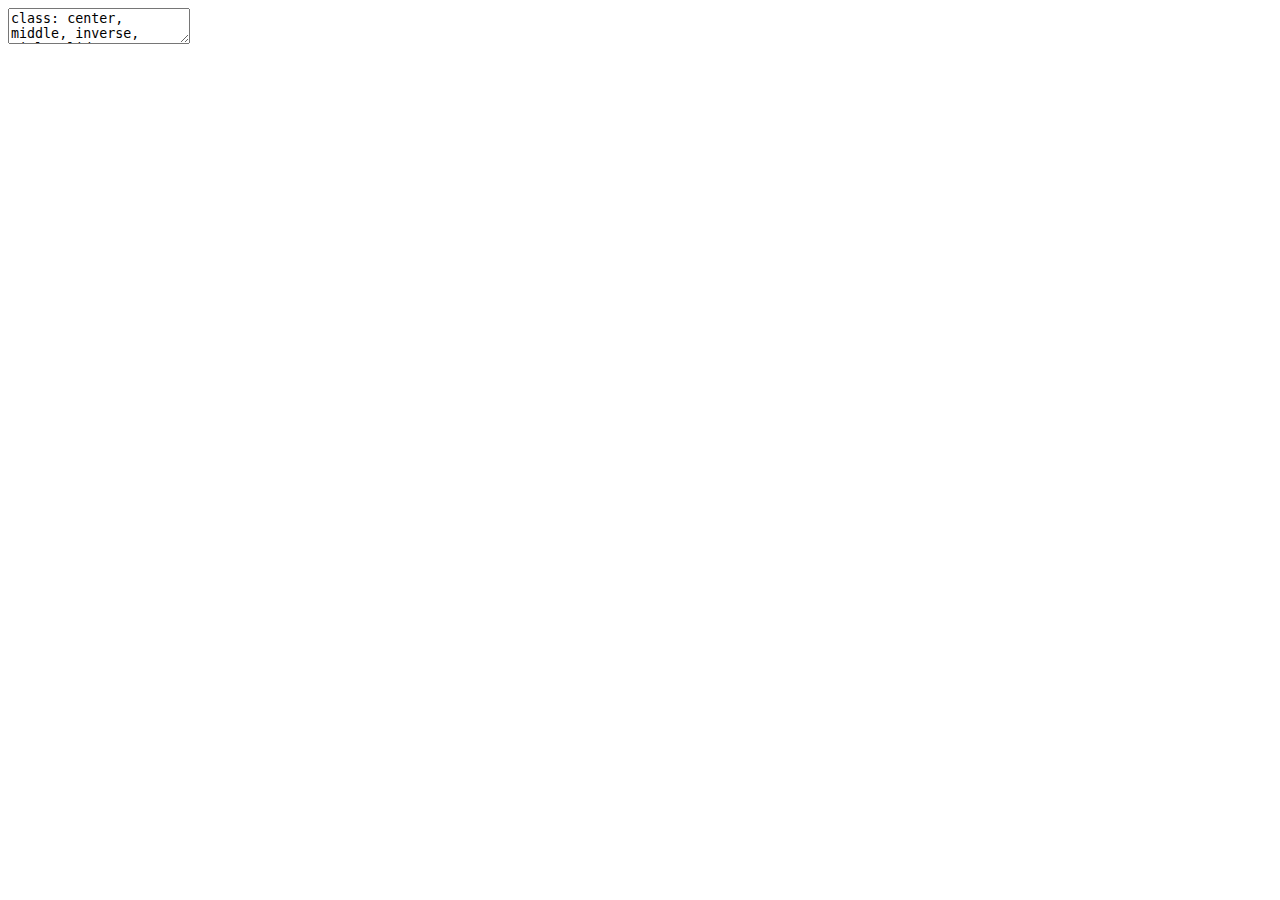
<file: 2018/lab-retreat_ma_gazecueing/index.html>
<!DOCTYPE html>
<html xmlns="http://www.w3.org/1999/xhtml" lang="" xml:lang="">
  <head>
    <title>Meta Analyse des Gaze Cueing Effekts</title>
    <meta charset="utf-8" />
    <meta name="author" content="Jonas Großekathöfer" />
    <meta name="date" content="2018-11-06" />
    <link href="libs/remark-css/default.css" rel="stylesheet" />
    <link href="libs/remark-css/default-fonts.css" rel="stylesheet" />
    <link href="libs/font-awesome/css/fontawesome-all.min.css" rel="stylesheet" />
  </head>
  <body>
    <textarea id="source">
class: center, middle, inverse, title-slide

# Meta Analyse des Gaze Cueing Effekts
## 1st Lab Retreat, AG Gamer
### Jonas Großekathöfer
### <code>2018-11-06</code>

---



# Gaze cueing

![](img/gc.gif)
---

# Gaze cueing

![](img/gc_example.png)

???

aus: Frischen, A., Bayliss, A. P., &amp; Tipper, S. P. (2007). Gaze cueing of attention: visual attention, social cognition, and individual differences. Psychological bulletin, 133(4), 694.

---
class: center, middle

# Eine Meta Analyse in 6 Schritten

 ---

--

##  1. Do a literature search

--

##  2. Decide on inclusion criteria

--

##  3. Calculate the effect sizes

--

##  4. Do the basic meta-analysis

--

##  5. Do some more advanced analysis

--

## 6. Write it up

???

aus: Field, Andy P., and Raphael Gillett. 2010. “How to Do a Meta-Analysis.” British Journal of Mathematical and Statistical Psychology 63 (3). Wiley-Blackwell: 665–94. [doi:10.1348/000711010x502733](https://onlinelibrary.wiley.com/doi/abs/10.1348/000711010X502733).

---

##  1. Do a literature search

+   Keyword Suche in [ISI Web of Knowledge](https://www.webofknowledge.com/?), [PubMed](https://www.ncbi.nlm.nih.gov/pubmed), [PSYNDEX](https://www.ebsco.com/products/research-databases/psyndex), [PsycARTICLES](https://www.apa.org/pubs/databases/psycarticles/index.aspx) &amp; [PsycINFO](https://www.apa.org/pubs/databases/psycinfo/index.aspx) ergab **1202** Treffer
    &gt;   ( "gaze cueing" ) OR ( "gaze cuing") OR ( "face perception" AND (cueing OR cuing) AND attention ) OR ( "gaze perception" AND (cueing OR cuing) AND attention ) OR ( "posner cueing" AND attention AND ( gaze OR face OR social OR joint ) ) OR ( "spatial cueing" AND attention AND ( gaze OR face OR social OR joint ) ) OR ( attention AND (gaze OR face) AND (orienting OR orientation OR following) and reflexive )

--

+   Nach Ausschluss von (offensichtlichen) Duplikaten noch **674** Treffer

--

+   Nach Ausschluss Anhand der Exklusionskriterien noch **293** Treffer

???

Datenbankanbieter Ebsco, ProQuest


---

##  2. Decide on inclusion criteria

+   Nach Anwendung der Inklusionskriterien werden **71** Studien inkludiert

    +   falls vollständig, bzw. fehlende Information vorhanden

    <i class="fas  fa-plus "></i> unpublizierte Studien/ Daten von *Top-Authoren*

+   Kontakt zu ~55 Authoren (inkl. *Top-Authoren*)
    +   von 7 Studien keine Kontaktmöglichkeit zu den Authoren
    +   Deadline für Inklusion von Daten ist der 15.11.2018


---

##  3. Calculate the effect sizes

+   Stand heute: Aus **50** Experimenten (aus **28** Studien) ergeben sich **131** vollständige Beobachtungen

--

+   Effektstärke: *raw mean difference* 

`$$RT_{invalide} - RT_{valide} = MD$$`

.pull-right[

&lt;iframe src="https://giphy.com/embed/y3QOvy7xxMwKI" width="480" height="383" frameBorder="0" class="giphy-embed" allowFullScreen&gt;&lt;/iframe&gt;

]

???

Many psychological variables are measured in different ways by different researchers. To cumulate knowledge about such variables, meta-analysts must somehow standardize research results. They have done so by adopting an effect-size measure that divides a result by an observed standard deviation.

---

##  4. Do the basic meta-analysis

### Random-Effects Models

&gt;   1. Does a stream of research produce heterogeneous results?
&gt;   2. If so, how large is this variation?
&gt;   3. How can we make valid inferences about the average effect size when the true effect sizes vary?
&gt;   4. Why do study effects vary?
&gt;   5. How effective are such models in accounting for effect size variation?
&gt;   6. Given that the effect sizes do indeed vary, what is the best estimate of the effect in each study?

???

A central aspect of statistical inference is making a generalization from an observed sample to a larger population or universe of generalization

1.: That is, do the true effect sizes vary?

4.:  Specifically do observable differences between studies in their target populations, measurement approaches, definitions of the treatment, or historical contexts systematically predict the effect sizes?

5.: Specifically, how much variation in the true effect sizes does each model explain?


--

.pull-left[

#### Classical

+   random variation of the true effect sizes represents **a random sample from a larger population of studies**

]

.pull-right[

#### Baysian

+   random variation of the true effect sizes represents **the investigator’s lack of knowledge about the process that generates them**

]

???

method = DerSimonian-Laird estimator, Hedges estimator, Hunter-Schmidt estimator, Sidik-Jonkman estimator, maximum-likelihood estimator, restricted maximum-likelihood estimator, ...

aus: Cooper, H., Hedges, L. V., &amp; Valentine, J. C. (Eds.). (2009). The handbook of research synthesis and meta-analysis. Russell Sage Foundation.

---

##  5. Do some more advanced analysis

+   Moderatoren
    +   *cue type*, *stimulus type*, *soa*, *emotion*, *sex*, *age*, *task type*, *remaining*

--

+   keine unabhängige Stichproben!
    +   Viele Moderatoren sind *within* manipuliert  
    <i class="fas  fa-arrow-right "></i> [Modell auf Robustheit testen](https://wviechtb.github.io/metafor/reference/robust.html) oder [direkt *robust* fitten](https://cran.r-project.org/web/packages/robumeta/robumeta.pdf)

???

+   covariance structure of the dependent estimates unkown

--

+    Identifying Publication Bias
    +   bspw. Funnel-Plots

+   Assessing Impact of Publication Bias
    +   bspw. Fail Safe N 

---

## 6. Write it up

.center[

&lt;iframe src="https://giphy.com/embed/JIX9t2j0ZTN9S" width="480" height="480" frameBorder="0" class="giphy-embed" allowFullScreen&gt;&lt;/iframe&gt;

]

---
class: center, middle

# Eine Meta Analyse in 6 Schritten

 ---

##  1. Do a literature search

##  2. Decide on inclusion criteria

##  **3. Calculate the effect sizes**

##  4. Do the basic meta-analysis

##  5. Do some more advanced analysis

##  6. Write it up

???

aus: Field, Andy P., and Raphael Gillett. 2010. “How to Do a Meta-Analysis.” British Journal of Mathematical and Statistical Psychology 63 (3). Wiley-Blackwell: 665–94. [doi:10.1348/000711010x502733](https://onlinelibrary.wiley.com/doi/abs/10.1348/000711010X502733).


---

class: inverse, center, middle

# Vielen Dank für Eure Aufmerksamkeit!

<i class="fas  fa-smile fa-5x " style="color:yellow;"></i>


.footnote[

&lt;font size="-2"&gt;Slides created via the R packages [**xaringan**](https://github.com/yihui/xaringan) and [knitr](http://yihui.name/knitr), and [R Markdown](https://rmarkdown.rstudio.com). &lt;/font size&gt;

]

---

# Quellen

Bond Jr, C. F., Wiitala, W. L., &amp; Richard, F. D. (2003). Meta-analysis of raw mean differences. Psychological Methods, 8(4), 406.

Frischen, A., Bayliss, A. P., &amp; Tipper, S. P. (2007). Gaze cueing of attention: visual attention, social cognition, and individual differences. Psychological bulletin, 133(4), 694.

Cooper, H., Hedges, L. V., &amp; Valentine, J. C. (Eds.). (2009). The handbook of research synthesis and meta-analysis. Russell Sage Foundation.

Field, Andy P., and Raphael Gillett. 2010. “How to Do a Meta-Analysis.” British Journal of Mathematical and Statistical Psychology 63 (3). Wiley-Blackwell: 665–94.

Hedges, L. V., Tipton, E., &amp; Johnson, M. C. (2010). Robust variance estimation in meta-regression with dependent effect size estimates. Research Synthesis Methods, 1, 39--65.

Viechtbauer, W. (2010). Conducting meta-analyses in R with the metafor package. Journal of statistical software, 36(3).
    </textarea>
<style data-target="print-only">@media screen {.remark-slide-container{display:block;}.remark-slide-scaler{box-shadow:none;}}</style>
<script src="https://remarkjs.com/downloads/remark-latest.min.js"></script>
<script>var slideshow = remark.create({
"highlightStyle": "github",
"highlightLines": true,
"countIncrementalSlides": false
});
if (window.HTMLWidgets) slideshow.on('afterShowSlide', function (slide) {
  window.dispatchEvent(new Event('resize'));
});
(function(d) {
  var s = d.createElement("style"), r = d.querySelector(".remark-slide-scaler");
  if (!r) return;
  s.type = "text/css"; s.innerHTML = "@page {size: " + r.style.width + " " + r.style.height +"; }";
  d.head.appendChild(s);
})(document);

(function(d) {
  var el = d.getElementsByClassName("remark-slides-area");
  if (!el) return;
  var slide, slides = slideshow.getSlides(), els = el[0].children;
  for (var i = 1; i < slides.length; i++) {
    slide = slides[i];
    if (slide.properties.continued === "true" || slide.properties.count === "false") {
      els[i - 1].className += ' has-continuation';
    }
  }
  var s = d.createElement("style");
  s.type = "text/css"; s.innerHTML = "@media print { .has-continuation { display: none; } }";
  d.head.appendChild(s);
})(document);
// delete the temporary CSS (for displaying all slides initially) when the user
// starts to view slides
(function() {
  var deleted = false;
  slideshow.on('beforeShowSlide', function(slide) {
    if (deleted) return;
    var sheets = document.styleSheets, node;
    for (var i = 0; i < sheets.length; i++) {
      node = sheets[i].ownerNode;
      if (node.dataset["target"] !== "print-only") continue;
      node.parentNode.removeChild(node);
    }
    deleted = true;
  });
})();
// adds .remark-code-has-line-highlighted class to <pre> parent elements
// of code chunks containing highlighted lines with class .remark-code-line-highlighted
(function(d) {
  const hlines = d.querySelectorAll('.remark-code-line-highlighted');
  const preParents = [];
  const findPreParent = function(line, p = 0) {
    if (p > 1) return null; // traverse up no further than grandparent
    const el = line.parentElement;
    return el.tagName === "PRE" ? el : findPreParent(el, ++p);
  };

  for (let line of hlines) {
    let pre = findPreParent(line);
    if (pre && !preParents.includes(pre)) preParents.push(pre);
  }
  preParents.forEach(p => p.classList.add("remark-code-has-line-highlighted"));
})(document);</script>

<script>
(function() {
  var links = document.getElementsByTagName('a');
  for (var i = 0; i < links.length; i++) {
    if (/^(https?:)?\/\//.test(links[i].getAttribute('href'))) {
      links[i].target = '_blank';
    }
  }
})();
</script>

<script>
slideshow._releaseMath = function(el) {
  var i, text, code, codes = el.getElementsByTagName('code');
  for (i = 0; i < codes.length;) {
    code = codes[i];
    if (code.parentNode.tagName !== 'PRE' && code.childElementCount === 0) {
      text = code.textContent;
      if (/^\\\((.|\s)+\\\)$/.test(text) || /^\\\[(.|\s)+\\\]$/.test(text) ||
          /^\$\$(.|\s)+\$\$$/.test(text) ||
          /^\\begin\{([^}]+)\}(.|\s)+\\end\{[^}]+\}$/.test(text)) {
        code.outerHTML = code.innerHTML;  // remove <code></code>
        continue;
      }
    }
    i++;
  }
};
slideshow._releaseMath(document);
</script>
<!-- dynamically load mathjax for compatibility with self-contained -->
<script>
(function () {
  var script = document.createElement('script');
  script.type = 'text/javascript';
  script.src  = 'https://mathjax.rstudio.com/latest/MathJax.js?config=TeX-MML-AM_CHTML';
  if (location.protocol !== 'file:' && /^https?:/.test(script.src))
    script.src  = script.src.replace(/^https?:/, '');
  document.getElementsByTagName('head')[0].appendChild(script);
})();
</script>
  </body>
</html>
</file>
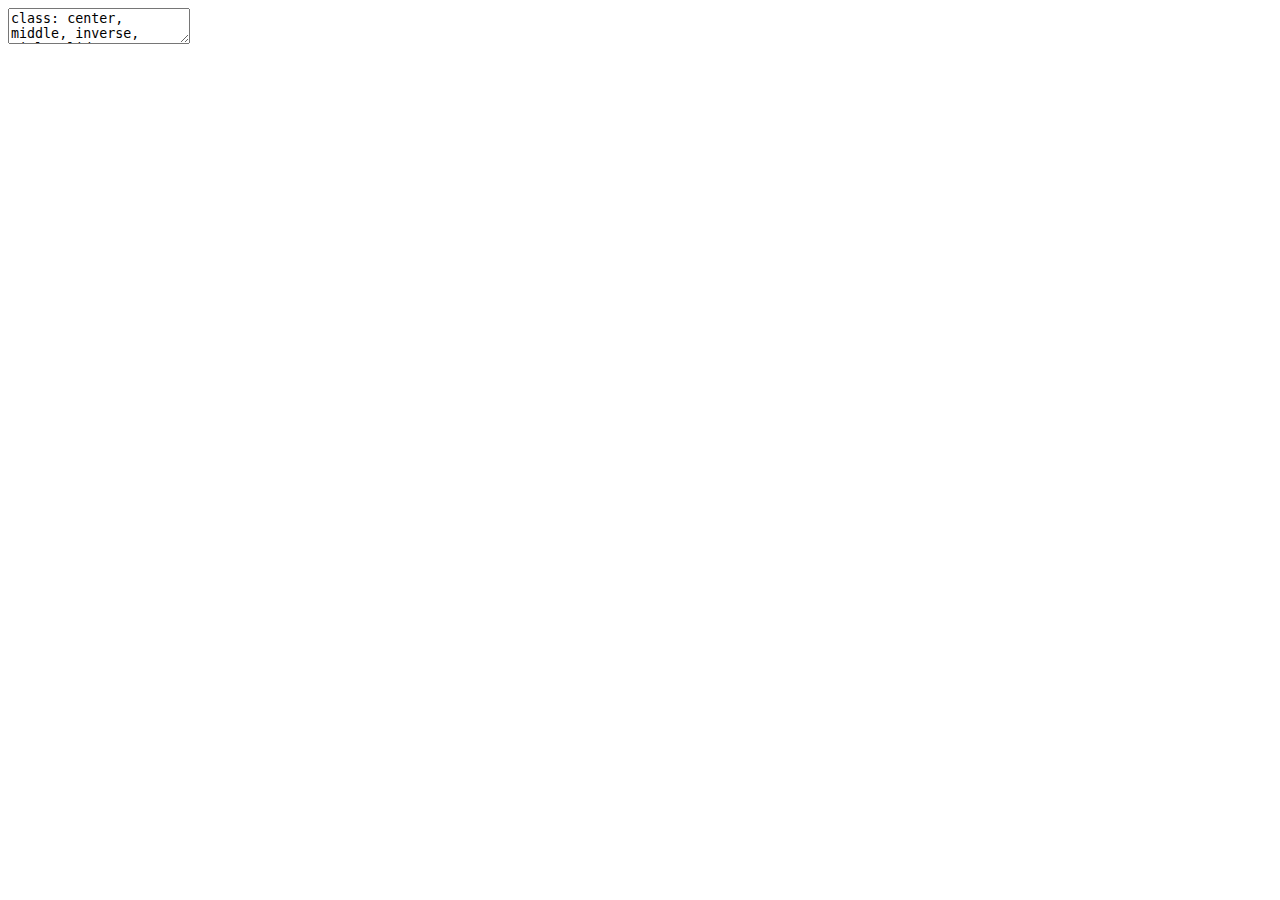
<file: 2019/websites-with-r/index.html>
<!DOCTYPE html>
<html xmlns="http://www.w3.org/1999/xhtml" lang="" xml:lang="">
  <head>
    <title>Build a website with R</title>
    <meta charset="utf-8" />
    <meta name="author" content="Jonas Großekathöfer" />
    <link href="libs/remark-css/default.css" rel="stylesheet" />
    <link href="libs/remark-css/default-fonts.css" rel="stylesheet" />
    <link href="libs/font-awesome/css/fontawesome-all.min.css" rel="stylesheet" />
  </head>
  <body>
    <textarea id="source">
class: center, middle, inverse, title-slide

# Build a website with R
## in 13 steps
### Jonas Großekathöfer
### 04. November 2019

---




## my web dev background

--

.pull-left[

### <i class="fas  fa-frown "></i>

+   I know nothing about **CSS**
+   I know nothing about **HTML**

]

--

.pull-right[

### <i class="fas  fa-smile "></i>

+   I know **nothing** about CSS
+   I know **nothing** about HTML

]

--

.center[

### but

https://practical-wilson-39bf22.netlify.com/

]

---

## Today

--

+   teach nothing about *CSS*, *HTML*

--

+   talk as little as possible about *R*

--

+   prepare the basic setup

--

+   offer an overview

---
class: inverse, middle, center

# Requirements

---
background-image: url(https://cran.r-project.org/Rlogo.svg)
background-size: 300px 300px

---
background-image: url(https://cran.r-project.org/Rlogo.svg)
background-size: 100px 100px
background-position: 96% 3%

## open R(Studio)

--

![](img/console.png)

---
background-image: url(https://db.yihui.name/images/hex-blogdown.png)
background-size: 300px 300px

---
background-image: url(https://db.yihui.name/images/hex-blogdown.png)
background-size: 100px 100px
background-position: 96% 3%

## install blogdown


```r
install.packages("blogdown")
```

--

### errors?

--


```r
install.packages("missing-package")
```

--

and try again:


```r
install.packages("blogdown")
```

--

##blogdown installed!

---
background-image: url(https://gohugo.io/img/hugo.png)
background-size: 300px 300px

---
background-image: url(https://gohugo.io/img/hugo.png)
background-size: 100px 100px
background-position: 96% 3%

## install HUGO


```r
blogdown::install_hugo()
```

--

##HUGO installed

---
background-image: url(http://cliparts.co/cliparts/rcL/n4q/rcLn4qBAi.png)
background-size: 300px 300px

# Requirements

---
class: inverse, center, middle

# website

--

## 1) build

--

## 2) modify

--

## 3) publish

---

## 1) build website

.pull-left[

#### RStudio

![](img/new_proj.png)

]

---

## 1) build website

.pull-left[

#### RStudio

![](img/new_proj1.png)

]

---

## 1) build website

.pull-left[

#### RStudio

![](img/new_proj2.png)

]

---

## 1) build website

.pull-left[

#### RStudio

![](img/new_proj3_ac.png)

]

.pull-right[

#### Console


```r
setwd('~/Desktop/jc')

blogdown::new_site(
  dir = 'site1',
  theme = 'gcushen/hugo-academic',
  install_hugo = TRUE,
  sample = TRUE,
  theme_example = TRUE,
  to_yaml = TRUE)
```

<i class="fas  fa-exclamation-triangle "></i>  **Does not create a project**

]

--

.bottom[

more *Hugo themes* can be found at https://themes.gohugo.io/

]

---

## 1) build website

.pull-left[

#### RStudio

![](img/files_empty.png)

]

.pull-right[

#### File explorer

DIY

]
---

## 1) build website

.pull-left[

#### RStudio

![](img/files_full_no-public_ac.png)

]

.pull-right[

#### File explorer

DIY

]
---

## 1) build website

.pull-left[

#### RStudio

![](img/serrvesite.png)

]

.pull-right[

#### Console


```r
blogdown::serve_site()
```

]

---

## 1) build website

` Serving the directory C:\Users\jog54yy\Desktop\jc\site1 at
http://127.0.0.1:6868 `

--

.pull-left[

#### RStudio

![](img/servesite_viewer_ac.png)

]

.pull-right[

#### Browser

![](img/servesite_browser_ac.png)

]



---

## 1) build website

.pull-left[

#### RStudio

![](img/files_full_ac.png)

]

.pull-right[

#### File explorer

DIY

]

---
background-image: url(http://cliparts.co/cliparts/rcL/n4q/rcLn4qBAi.png)
background-size: 300px 300px

# website built

---

## 2) modify website

.pull-left[

![](img/files_full_ac.png)

]

.pull-right[

0.   config.toml
0.   content/
0.   static/
0.   themes/

]

--

Documentation for the *academic* theme at: https://sourcethemes.com/academic/

---

## 2) modify website

### config.toml

.pull-left[


```toml
# Configuration of Academic
# Documentation: https://sourcethemes.com/academic/
#
# This file is formatted using TOML syntax - learn more at https://learnxinyminutes.com/docs/toml/
# Each configuration section is defined by a name in square brackets (e.g. `[outputs]`).

# Title of your site
title = "Academic"

# The URL of your site.
# End your URL with a `/` trailing slash, e.g. `https://example.com/`.
baseurl = "/"

# Enter a copyright notice to display in the site footer.
# To display a copyright symbol, type `&amp;copy;`. For current year, type `{year}`.
copyright = ""

############################

```

]

.pull-right[

```toml
# Configuration of Academic
# Documentation: https://sourcethemes.com/academic/
#
# This file is formatted using TOML syntax - learn more at https://learnxinyminutes.com/docs/toml/
# Each configuration section is defined by a name in square brackets (e.g. `[outputs]`).

# Title of your site
title = "This is actually personalized!"

# The URL of your site.
# End your URL with a `/` trailing slash, e.g. `https://example.com/`.
baseurl = "/"

# Enter a copyright notice to display in the site footer.
# To display a copyright symbol, type `&amp;copy;`. For current year, type `{year}`.
copyright = ""

############################

```

]

---

## 2) modify website

### content/

.pull-left[

![](img/content.png)

]

--

.pull-right[

![](img/viewer_menu.png)

]

---

## 2) modify website

### content/

.pull-left[

![](img/content.png)

]

.pull-right[

![](img/home.png)

]

---

## 2) modify website

### static/
---

## 2) modify website

### themes/

---
background-image: url(http://cliparts.co/cliparts/rcL/n4q/rcLn4qBAi.png)
background-size: 300px 300px

# website modified!

---
background-image: url(https://www.netlify.com/img/global/favicon/apple-touch-icon.png)
background-size: 300px 300px

---
background-image: url(https://www.netlify.com/img/global/favicon/apple-touch-icon.png)
background-size: 100px 100px
background-position: 96% 3%

## 3) publish website

--

### make a netlify account

Go to [netlify.com](https://app.netlify.com/signup) and sign-up

--

### drag &amp; drop the folder *public*

![](img/netlifydrop.png)

For updates go to *Deploys* and drag &amp; drop *public* folder

---
background-image: url(http://cliparts.co/cliparts/rcL/n4q/rcLn4qBAi.png)
background-size: 300px 300px

# website published

---
class: inverse, middle, center

# That's it!

---
class: bottom, center
background-image: url(https://bookdown.org/yihui/blogdown/images/cover.png)
background-size: 275px 400px

## https://bookdown.org/yihui/blogdown/

---
class: inverse

# open topics

+   Blogposts verfassen
+   GitHub Integration
+   Eigene Domain nutzen
+   Integration mit GitHub-Pages

---

## Theme anpassen

---

## Blogpost verfassen

---
background-image: url(https://github.com/fluidicon.png)
background-size: 100px 100px
background-position: 96% 3%

## GitHub Integration

+ GitHub Account erstellen
+ Netlify zugriff auf das Respository gewähren
    + Netlify kann die Seite mit einer eigenen HUGO-*Engine* generieren, oder
    + Seite lokal generieren (wie wir es eben getan haben)
+ GitHub *push* löst *Deployment* auf Netlify aus.

---

## Eigene Domain nutzen

---

## Integration mit GitHub-Pages
    </textarea>
<style data-target="print-only">@media screen {.remark-slide-container{display:block;}.remark-slide-scaler{box-shadow:none;}}</style>
<script src="https://remarkjs.com/downloads/remark-latest.min.js"></script>
<script>var slideshow = remark.create({
"highlightstlye": "github",
"highlightLines": true,
"countIncrementalSlides": false
});
if (window.HTMLWidgets) slideshow.on('afterShowSlide', function (slide) {
  window.dispatchEvent(new Event('resize'));
});
(function(d) {
  var s = d.createElement("style"), r = d.querySelector(".remark-slide-scaler");
  if (!r) return;
  s.type = "text/css"; s.innerHTML = "@page {size: " + r.style.width + " " + r.style.height +"; }";
  d.head.appendChild(s);
})(document);

(function(d) {
  var el = d.getElementsByClassName("remark-slides-area");
  if (!el) return;
  var slide, slides = slideshow.getSlides(), els = el[0].children;
  for (var i = 1; i < slides.length; i++) {
    slide = slides[i];
    if (slide.properties.continued === "true" || slide.properties.count === "false") {
      els[i - 1].className += ' has-continuation';
    }
  }
  var s = d.createElement("style");
  s.type = "text/css"; s.innerHTML = "@media print { .has-continuation { display: none; } }";
  d.head.appendChild(s);
})(document);
// delete the temporary CSS (for displaying all slides initially) when the user
// starts to view slides
(function() {
  var deleted = false;
  slideshow.on('beforeShowSlide', function(slide) {
    if (deleted) return;
    var sheets = document.styleSheets, node;
    for (var i = 0; i < sheets.length; i++) {
      node = sheets[i].ownerNode;
      if (node.dataset["target"] !== "print-only") continue;
      node.parentNode.removeChild(node);
    }
    deleted = true;
  });
})();
// adds .remark-code-has-line-highlighted class to <pre> parent elements
// of code chunks containing highlighted lines with class .remark-code-line-highlighted
(function(d) {
  const hlines = d.querySelectorAll('.remark-code-line-highlighted');
  const preParents = [];
  const findPreParent = function(line, p = 0) {
    if (p > 1) return null; // traverse up no further than grandparent
    const el = line.parentElement;
    return el.tagName === "PRE" ? el : findPreParent(el, ++p);
  };

  for (let line of hlines) {
    let pre = findPreParent(line);
    if (pre && !preParents.includes(pre)) preParents.push(pre);
  }
  preParents.forEach(p => p.classList.add("remark-code-has-line-highlighted"));
})(document);</script>

<script>
(function() {
  var links = document.getElementsByTagName('a');
  for (var i = 0; i < links.length; i++) {
    if (/^(https?:)?\/\//.test(links[i].getAttribute('href'))) {
      links[i].target = '_blank';
    }
  }
})();
</script>

<script>
slideshow._releaseMath = function(el) {
  var i, text, code, codes = el.getElementsByTagName('code');
  for (i = 0; i < codes.length;) {
    code = codes[i];
    if (code.parentNode.tagName !== 'PRE' && code.childElementCount === 0) {
      text = code.textContent;
      if (/^\\\((.|\s)+\\\)$/.test(text) || /^\\\[(.|\s)+\\\]$/.test(text) ||
          /^\$\$(.|\s)+\$\$$/.test(text) ||
          /^\\begin\{([^}]+)\}(.|\s)+\\end\{[^}]+\}$/.test(text)) {
        code.outerHTML = code.innerHTML;  // remove <code></code>
        continue;
      }
    }
    i++;
  }
};
slideshow._releaseMath(document);
</script>
<!-- dynamically load mathjax for compatibility with self-contained -->
<script>
(function () {
  var script = document.createElement('script');
  script.type = 'text/javascript';
  script.src  = 'https://mathjax.rstudio.com/latest/MathJax.js?config=TeX-MML-AM_CHTML';
  if (location.protocol !== 'file:' && /^https?:/.test(script.src))
    script.src  = script.src.replace(/^https?:/, '');
  document.getElementsByTagName('head')[0].appendChild(script);
})();
</script>
  </body>
</html>
</file>
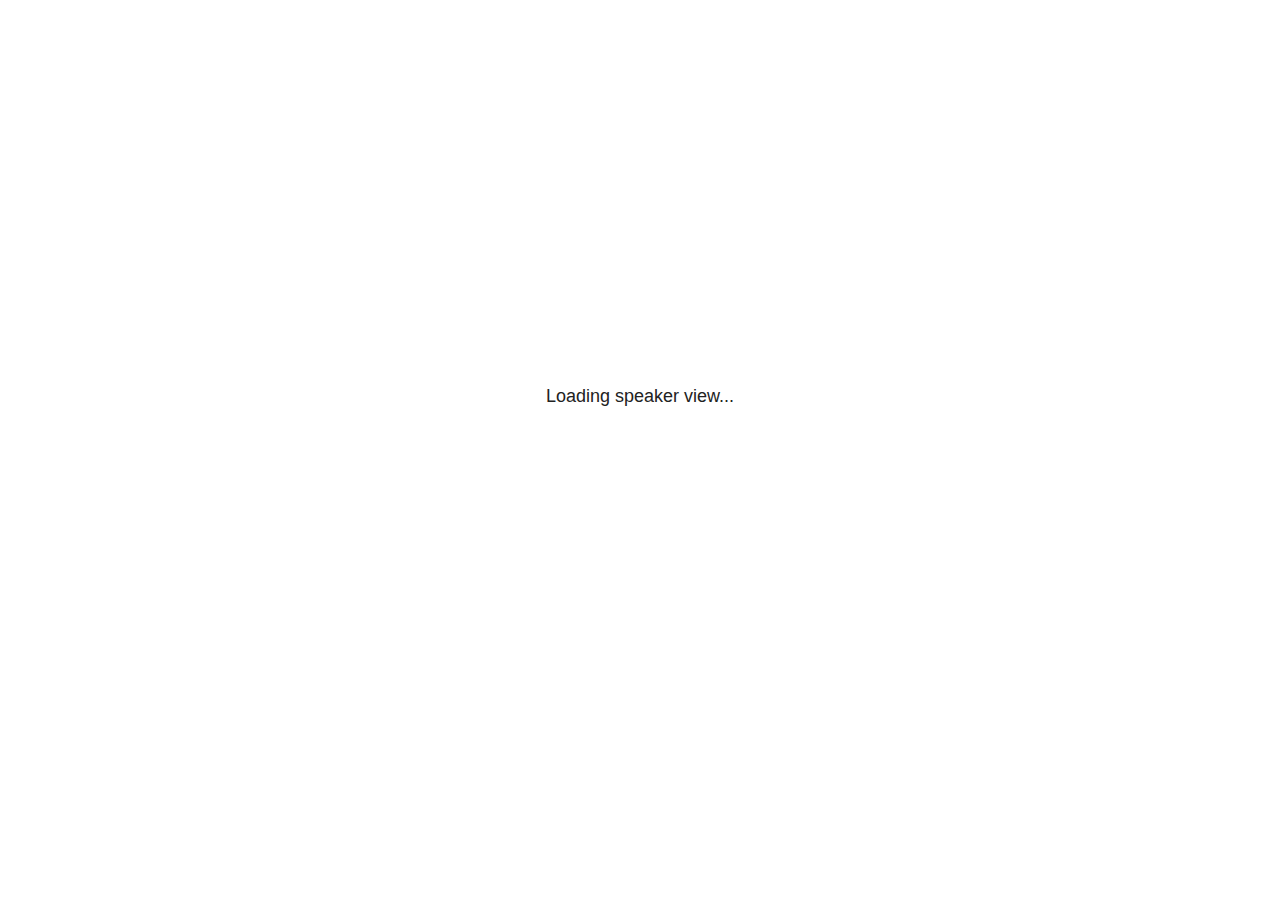
<file: 2020/final_gsls_meeting/libs/reveal.js/plugin/notes/speaker-view.html>
<html lang="en">
	<head>
		<meta charset="utf-8">

		<title>reveal.js - Speaker View</title>

		<style>
			body {
				font-family: Helvetica;
				font-size: 18px;
			}

			#current-slide,
			#upcoming-slide,
			#speaker-controls {
				padding: 6px;
				box-sizing: border-box;
				-moz-box-sizing: border-box;
			}

			#current-slide iframe,
			#upcoming-slide iframe {
				width: 100%;
				height: 100%;
				border: 1px solid #ddd;
			}

			#current-slide .label,
			#upcoming-slide .label {
				position: absolute;
				top: 10px;
				left: 10px;
				z-index: 2;
			}

			#connection-status {
				position: absolute;
				top: 0;
				left: 0;
				width: 100%;
				height: 100%;
				z-index: 20;
				padding: 30% 20% 20% 20%;
				font-size: 18px;
				color: #222;
				background: #fff;
				text-align: center;
				box-sizing: border-box;
				line-height: 1.4;
			}

			.overlay-element {
				height: 34px;
				line-height: 34px;
				padding: 0 10px;
				text-shadow: none;
				background: rgba( 220, 220, 220, 0.8 );
				color: #222;
				font-size: 14px;
			}

			.overlay-element.interactive:hover {
				background: rgba( 220, 220, 220, 1 );
			}

			#current-slide {
				position: absolute;
				width: 60%;
				height: 100%;
				top: 0;
				left: 0;
				padding-right: 0;
			}

			#upcoming-slide {
				position: absolute;
				width: 40%;
				height: 40%;
				right: 0;
				top: 0;
			}

			/* Speaker controls */
			#speaker-controls {
				position: absolute;
				top: 40%;
				right: 0;
				width: 40%;
				height: 60%;
				overflow: auto;
				font-size: 18px;
			}

				.speaker-controls-time.hidden,
				.speaker-controls-notes.hidden {
					display: none;
				}

				.speaker-controls-time .label,
				.speaker-controls-pace .label,
				.speaker-controls-notes .label {
					text-transform: uppercase;
					font-weight: normal;
					font-size: 0.66em;
					color: #666;
					margin: 0;
				}

				.speaker-controls-time, .speaker-controls-pace {
					border-bottom: 1px solid rgba( 200, 200, 200, 0.5 );
					margin-bottom: 10px;
					padding: 10px 16px;
					padding-bottom: 20px;
					cursor: pointer;
				}

				.speaker-controls-time .reset-button {
					opacity: 0;
					float: right;
					color: #666;
					text-decoration: none;
				}
				.speaker-controls-time:hover .reset-button {
					opacity: 1;
				}

				.speaker-controls-time .timer,
				.speaker-controls-time .clock {
					width: 50%;
				}

				.speaker-controls-time .timer,
				.speaker-controls-time .clock,
				.speaker-controls-time .pacing .hours-value,
				.speaker-controls-time .pacing .minutes-value,
				.speaker-controls-time .pacing .seconds-value {
					font-size: 1.9em;
				}

				.speaker-controls-time .timer {
					float: left;
				}

				.speaker-controls-time .clock {
					float: right;
					text-align: right;
				}

				.speaker-controls-time span.mute {
					opacity: 0.3;
				}

				.speaker-controls-time .pacing-title {
					margin-top: 5px;
				}

				.speaker-controls-time .pacing.ahead {
					color: blue;
				}

				.speaker-controls-time .pacing.on-track {
					color: green;
				}

				.speaker-controls-time .pacing.behind {
					color: red;
				}

				.speaker-controls-notes {
					padding: 10px 16px;
				}

				.speaker-controls-notes .value {
					margin-top: 5px;
					line-height: 1.4;
					font-size: 1.2em;
				}

			/* Layout selector */
			#speaker-layout {
				position: absolute;
				top: 10px;
				right: 10px;
				color: #222;
				z-index: 10;
			}
				#speaker-layout select {
					position: absolute;
					width: 100%;
					height: 100%;
					top: 0;
					left: 0;
					border: 0;
					box-shadow: 0;
					cursor: pointer;
					opacity: 0;

					font-size: 1em;
					background-color: transparent;

					-moz-appearance: none;
					-webkit-appearance: none;
					-webkit-tap-highlight-color: rgba(0, 0, 0, 0);
				}

				#speaker-layout select:focus {
					outline: none;
					box-shadow: none;
				}

			.clear {
				clear: both;
			}

			/* Speaker layout: Wide */
			body[data-speaker-layout="wide"] #current-slide,
			body[data-speaker-layout="wide"] #upcoming-slide {
				width: 50%;
				height: 45%;
				padding: 6px;
			}

			body[data-speaker-layout="wide"] #current-slide {
				top: 0;
				left: 0;
			}

			body[data-speaker-layout="wide"] #upcoming-slide {
				top: 0;
				left: 50%;
			}

			body[data-speaker-layout="wide"] #speaker-controls {
				top: 45%;
				left: 0;
				width: 100%;
				height: 50%;
				font-size: 1.25em;
			}

			/* Speaker layout: Tall */
			body[data-speaker-layout="tall"] #current-slide,
			body[data-speaker-layout="tall"] #upcoming-slide {
				width: 45%;
				height: 50%;
				padding: 6px;
			}

			body[data-speaker-layout="tall"] #current-slide {
				top: 0;
				left: 0;
			}

			body[data-speaker-layout="tall"] #upcoming-slide {
				top: 50%;
				left: 0;
			}

			body[data-speaker-layout="tall"] #speaker-controls {
				padding-top: 40px;
				top: 0;
				left: 45%;
				width: 55%;
				height: 100%;
				font-size: 1.25em;
			}

			/* Speaker layout: Notes only */
			body[data-speaker-layout="notes-only"] #current-slide,
			body[data-speaker-layout="notes-only"] #upcoming-slide {
				display: none;
			}

			body[data-speaker-layout="notes-only"] #speaker-controls {
				padding-top: 40px;
				top: 0;
				left: 0;
				width: 100%;
				height: 100%;
				font-size: 1.25em;
			}

			@media screen and (max-width: 1080px) {
				body[data-speaker-layout="default"] #speaker-controls {
					font-size: 16px;
				}
			}

			@media screen and (max-width: 900px) {
				body[data-speaker-layout="default"] #speaker-controls {
					font-size: 14px;
				}
			}

			@media screen and (max-width: 800px) {
				body[data-speaker-layout="default"] #speaker-controls {
					font-size: 12px;
				}
			}

		</style>
	</head>

	<body>

		<div id="connection-status">Loading speaker view...</div>

		<div id="current-slide"></div>
		<div id="upcoming-slide"><span class="overlay-element label">Upcoming</span></div>
		<div id="speaker-controls">
			<div class="speaker-controls-time">
				<h4 class="label">Time <span class="reset-button">Click to Reset</span></h4>
				<div class="clock">
					<span class="clock-value">0:00 AM</span>
				</div>
				<div class="timer">
					<span class="hours-value">00</span><span class="minutes-value">:00</span><span class="seconds-value">:00</span>
				</div>
				<div class="clear"></div>

				<h4 class="label pacing-title" style="display: none">Pacing – Time to finish current slide</h4>
				<div class="pacing" style="display: none">
					<span class="hours-value">00</span><span class="minutes-value">:00</span><span class="seconds-value">:00</span>
				</div>
			</div>

			<div class="speaker-controls-notes hidden">
				<h4 class="label">Notes</h4>
				<div class="value"></div>
			</div>
		</div>
		<div id="speaker-layout" class="overlay-element interactive">
			<span class="speaker-layout-label"></span>
			<select class="speaker-layout-dropdown"></select>
		</div>

		<script>

			(function() {

				var notes,
					notesValue,
					currentState,
					currentSlide,
					upcomingSlide,
					layoutLabel,
					layoutDropdown,
					pendingCalls = {},
					lastRevealApiCallId = 0,
					connected = false;

				var SPEAKER_LAYOUTS = {
					'default': 'Default',
					'wide': 'Wide',
					'tall': 'Tall',
					'notes-only': 'Notes only'
				};

				setupLayout();

				var connectionStatus = document.querySelector( '#connection-status' );
				var connectionTimeout = setTimeout( function() {
					connectionStatus.innerHTML = 'Error connecting to main window.<br>Please try closing and reopening the speaker view.';
				}, 5000 );

				window.addEventListener( 'message', function( event ) {

					clearTimeout( connectionTimeout );
					connectionStatus.style.display = 'none';

					var data = JSON.parse( event.data );

					// The overview mode is only useful to the reveal.js instance
					// where navigation occurs so we don't sync it
					if( data.state ) delete data.state.overview;

					// Messages sent by the notes plugin inside of the main window
					if( data && data.namespace === 'reveal-notes' ) {
						if( data.type === 'connect' ) {
							handleConnectMessage( data );
						}
						else if( data.type === 'state' ) {
							handleStateMessage( data );
						}
						else if( data.type === 'return' ) {
							pendingCalls[data.callId](data.result);
							delete pendingCalls[data.callId];
						}
					}
					// Messages sent by the reveal.js inside of the current slide preview
					else if( data && data.namespace === 'reveal' ) {
						if( /ready/.test( data.eventName ) ) {
							// Send a message back to notify that the handshake is complete
							window.opener.postMessage( JSON.stringify({ namespace: 'reveal-notes', type: 'connected'} ), '*' );
						}
						else if( /slidechanged|fragmentshown|fragmenthidden|paused|resumed/.test( data.eventName ) && currentState !== JSON.stringify( data.state ) ) {

							window.opener.postMessage( JSON.stringify({ method: 'setState', args: [ data.state ]} ), '*' );

						}
					}

				} );

				/**
				 * Asynchronously calls the Reveal.js API of the main frame.
				 */
				function callRevealApi( methodName, methodArguments, callback ) {

					var callId = ++lastRevealApiCallId;
					pendingCalls[callId] = callback;
					window.opener.postMessage( JSON.stringify( {
						namespace: 'reveal-notes',
						type: 'call',
						callId: callId,
						methodName: methodName,
						arguments: methodArguments
					} ), '*' );

				}

				/**
				 * Called when the main window is trying to establish a
				 * connection.
				 */
				function handleConnectMessage( data ) {

					if( connected === false ) {
						connected = true;

						setupIframes( data );
						setupKeyboard();
						setupNotes();
						setupTimer();
					}

				}

				/**
				 * Called when the main window sends an updated state.
				 */
				function handleStateMessage( data ) {

					// Store the most recently set state to avoid circular loops
					// applying the same state
					currentState = JSON.stringify( data.state );

					// No need for updating the notes in case of fragment changes
					if ( data.notes ) {
						notes.classList.remove( 'hidden' );
						notesValue.style.whiteSpace = data.whitespace;
						if( data.markdown ) {
							notesValue.innerHTML = marked( data.notes );
						}
						else {
							notesValue.innerHTML = data.notes;
						}
					}
					else {
						notes.classList.add( 'hidden' );
					}

					// Update the note slides
					currentSlide.contentWindow.postMessage( JSON.stringify({ method: 'setState', args: [ data.state ] }), '*' );
					upcomingSlide.contentWindow.postMessage( JSON.stringify({ method: 'setState', args: [ data.state ] }), '*' );
					upcomingSlide.contentWindow.postMessage( JSON.stringify({ method: 'next' }), '*' );

				}

				// Limit to max one state update per X ms
				handleStateMessage = debounce( handleStateMessage, 200 );

				/**
				 * Forward keyboard events to the current slide window.
				 * This enables keyboard events to work even if focus
				 * isn't set on the current slide iframe.
				 *
				 * Block F5 default handling, it reloads and disconnects
				 * the speaker notes window.
				 */
				function setupKeyboard() {

					document.addEventListener( 'keydown', function( event ) {
						if( event.keyCode === 116 || ( event.metaKey && event.keyCode === 82 ) ) {
							event.preventDefault();
							return false;
						}
						currentSlide.contentWindow.postMessage( JSON.stringify({ method: 'triggerKey', args: [ event.keyCode ] }), '*' );
					} );

				}

				/**
				 * Creates the preview iframes.
				 */
				function setupIframes( data ) {

					var params = [
						'receiver',
						'progress=false',
						'history=false',
						'transition=none',
						'autoSlide=0',
						'backgroundTransition=none'
					].join( '&' );

					var urlSeparator = /\?/.test(data.url) ? '&' : '?';
					var hash = '#/' + data.state.indexh + '/' + data.state.indexv;
					var currentURL = data.url + urlSeparator + params + '&postMessageEvents=true' + hash;
					var upcomingURL = data.url + urlSeparator + params + '&controls=false' + hash;

					currentSlide = document.createElement( 'iframe' );
					currentSlide.setAttribute( 'width', 1280 );
					currentSlide.setAttribute( 'height', 1024 );
					currentSlide.setAttribute( 'src', currentURL );
					document.querySelector( '#current-slide' ).appendChild( currentSlide );

					upcomingSlide = document.createElement( 'iframe' );
					upcomingSlide.setAttribute( 'width', 640 );
					upcomingSlide.setAttribute( 'height', 512 );
					upcomingSlide.setAttribute( 'src', upcomingURL );
					document.querySelector( '#upcoming-slide' ).appendChild( upcomingSlide );

				}

				/**
				 * Setup the notes UI.
				 */
				function setupNotes() {

					notes = document.querySelector( '.speaker-controls-notes' );
					notesValue = document.querySelector( '.speaker-controls-notes .value' );

				}

				function getTimings( callback ) {

					callRevealApi( 'getSlidesAttributes', [], function ( slideAttributes ) {
						callRevealApi( 'getConfig', [], function ( config ) {
							var totalTime = config.totalTime;
							var minTimePerSlide = config.minimumTimePerSlide || 0;
							var defaultTiming = config.defaultTiming;
							if ((defaultTiming == null) && (totalTime == null)) {
								callback(null);
								return;
							}
							// Setting totalTime overrides defaultTiming
							if (totalTime) {
								defaultTiming = 0;
							}
							var timings = [];
							for ( var i in slideAttributes ) {
								var slide = slideAttributes[ i ];
								var timing = defaultTiming;
								if( slide.hasOwnProperty( 'data-timing' )) {
									var t = slide[ 'data-timing' ];
									timing = parseInt(t);
									if( isNaN(timing) ) {
										console.warn("Could not parse timing '" + t + "' of slide " + i + "; using default of " + defaultTiming);
										timing = defaultTiming;
									}
								}
								timings.push(timing);
							}
							if ( totalTime ) {
								// After we've allocated time to individual slides, we summarize it and
								// subtract it from the total time
								var remainingTime = totalTime - timings.reduce( function(a, b) { return a + b; }, 0 );
								// The remaining time is divided by the number of slides that have 0 seconds
								// allocated at the moment, giving the average time-per-slide on the remaining slides
								var remainingSlides = (timings.filter( function(x) { return x == 0 }) ).length
								var timePerSlide = Math.round( remainingTime / remainingSlides, 0 )
								// And now we replace every zero-value timing with that average
								timings = timings.map( function(x) { return (x==0 ? timePerSlide : x) } );
							}
							var slidesUnderMinimum = timings.filter( function(x) { return (x < minTimePerSlide) } ).length
							if ( slidesUnderMinimum ) {
								message = "The pacing time for " + slidesUnderMinimum + " slide(s) is under the configured minimum of " + minTimePerSlide + " seconds. Check the data-timing attribute on individual slides, or consider increasing the totalTime or minimumTimePerSlide configuration options (or removing some slides).";
								alert(message);
							}
							callback( timings );
						} );
					} );

				}

				/**
				 * Return the number of seconds allocated for presenting
				 * all slides up to and including this one.
				 */
				function getTimeAllocated( timings, callback ) {

					callRevealApi( 'getSlidePastCount', [], function ( currentSlide ) {
						var allocated = 0;
						for (var i in timings.slice(0, currentSlide + 1)) {
							allocated += timings[i];
						}
						callback( allocated );
					} );

				}

				/**
				 * Create the timer and clock and start updating them
				 * at an interval.
				 */
				function setupTimer() {

					var start = new Date(),
					timeEl = document.querySelector( '.speaker-controls-time' ),
					clockEl = timeEl.querySelector( '.clock-value' ),
					hoursEl = timeEl.querySelector( '.hours-value' ),
					minutesEl = timeEl.querySelector( '.minutes-value' ),
					secondsEl = timeEl.querySelector( '.seconds-value' ),
					pacingTitleEl = timeEl.querySelector( '.pacing-title' ),
					pacingEl = timeEl.querySelector( '.pacing' ),
					pacingHoursEl = pacingEl.querySelector( '.hours-value' ),
					pacingMinutesEl = pacingEl.querySelector( '.minutes-value' ),
					pacingSecondsEl = pacingEl.querySelector( '.seconds-value' );

					var timings = null;
					getTimings( function ( _timings ) {

						timings = _timings;
						if (_timings !== null) {
							pacingTitleEl.style.removeProperty('display');
							pacingEl.style.removeProperty('display');
						}

						// Update once directly
						_updateTimer();

						// Then update every second
						setInterval( _updateTimer, 1000 );

					} );


					function _resetTimer() {

						if (timings == null) {
							start = new Date();
							_updateTimer();
						}
						else {
							// Reset timer to beginning of current slide
							getTimeAllocated( timings, function ( slideEndTimingSeconds ) {
								var slideEndTiming = slideEndTimingSeconds * 1000;
								callRevealApi( 'getSlidePastCount', [], function ( currentSlide ) {
									var currentSlideTiming = timings[currentSlide] * 1000;
									var previousSlidesTiming = slideEndTiming - currentSlideTiming;
									var now = new Date();
									start = new Date(now.getTime() - previousSlidesTiming);
									_updateTimer();
								} );
							} );
						}

					}

					timeEl.addEventListener( 'click', function() {
						_resetTimer();
						return false;
					} );

					function _displayTime( hrEl, minEl, secEl, time) {

						var sign = Math.sign(time) == -1 ? "-" : "";
						time = Math.abs(Math.round(time / 1000));
						var seconds = time % 60;
						var minutes = Math.floor( time / 60 ) % 60 ;
						var hours = Math.floor( time / ( 60 * 60 )) ;
						hrEl.innerHTML = sign + zeroPadInteger( hours );
						if (hours == 0) {
							hrEl.classList.add( 'mute' );
						}
						else {
							hrEl.classList.remove( 'mute' );
						}
						minEl.innerHTML = ':' + zeroPadInteger( minutes );
						if (hours == 0 && minutes == 0) {
							minEl.classList.add( 'mute' );
						}
						else {
							minEl.classList.remove( 'mute' );
						}
						secEl.innerHTML = ':' + zeroPadInteger( seconds );
					}

					function _updateTimer() {

						var diff, hours, minutes, seconds,
						now = new Date();

						diff = now.getTime() - start.getTime();

						clockEl.innerHTML = now.toLocaleTimeString( 'en-US', { hour12: true, hour: '2-digit', minute:'2-digit' } );
						_displayTime( hoursEl, minutesEl, secondsEl, diff );
						if (timings !== null) {
							_updatePacing(diff);
						}

					}

					function _updatePacing(diff) {

						getTimeAllocated( timings, function ( slideEndTimingSeconds ) {
							var slideEndTiming = slideEndTimingSeconds * 1000;

							callRevealApi( 'getSlidePastCount', [], function ( currentSlide ) {
								var currentSlideTiming = timings[currentSlide] * 1000;
								var timeLeftCurrentSlide = slideEndTiming - diff;
								if (timeLeftCurrentSlide < 0) {
									pacingEl.className = 'pacing behind';
								}
								else if (timeLeftCurrentSlide < currentSlideTiming) {
									pacingEl.className = 'pacing on-track';
								}
								else {
									pacingEl.className = 'pacing ahead';
								}
								_displayTime( pacingHoursEl, pacingMinutesEl, pacingSecondsEl, timeLeftCurrentSlide );
							} );
						} );
					}

				}

				/**
				 * Sets up the speaker view layout and layout selector.
				 */
				function setupLayout() {

					layoutDropdown = document.querySelector( '.speaker-layout-dropdown' );
					layoutLabel = document.querySelector( '.speaker-layout-label' );

					// Render the list of available layouts
					for( var id in SPEAKER_LAYOUTS ) {
						var option = document.createElement( 'option' );
						option.setAttribute( 'value', id );
						option.textContent = SPEAKER_LAYOUTS[ id ];
						layoutDropdown.appendChild( option );
					}

					// Monitor the dropdown for changes
					layoutDropdown.addEventListener( 'change', function( event ) {

						setLayout( layoutDropdown.value );

					}, false );

					// Restore any currently persisted layout
					setLayout( getLayout() );

				}

				/**
				 * Sets a new speaker view layout. The layout is persisted
				 * in local storage.
				 */
				function setLayout( value ) {

					var title = SPEAKER_LAYOUTS[ value ];

					layoutLabel.innerHTML = 'Layout' + ( title ? ( ': ' + title ) : '' );
					layoutDropdown.value = value;

					document.body.setAttribute( 'data-speaker-layout', value );

					// Persist locally
					if( supportsLocalStorage() ) {
						window.localStorage.setItem( 'reveal-speaker-layout', value );
					}

				}

				/**
				 * Returns the ID of the most recently set speaker layout
				 * or our default layout if none has been set.
				 */
				function getLayout() {

					if( supportsLocalStorage() ) {
						var layout = window.localStorage.getItem( 'reveal-speaker-layout' );
						if( layout ) {
							return layout;
						}
					}

					// Default to the first record in the layouts hash
					for( var id in SPEAKER_LAYOUTS ) {
						return id;
					}

				}

				function supportsLocalStorage() {

					try {
						localStorage.setItem('test', 'test');
						localStorage.removeItem('test');
						return true;
					}
					catch( e ) {
						return false;
					}

				}

				function zeroPadInteger( num ) {

					var str = '00' + parseInt( num );
					return str.substring( str.length - 2 );

				}

				/**
				 * Limits the frequency at which a function can be called.
				 */
				function debounce( fn, ms ) {

					var lastTime = 0,
						timeout;

					return function() {

						var args = arguments;
						var context = this;

						clearTimeout( timeout );

						var timeSinceLastCall = Date.now() - lastTime;
						if( timeSinceLastCall > ms ) {
							fn.apply( context, args );
							lastTime = Date.now();
						}
						else {
							timeout = setTimeout( function() {
								fn.apply( context, args );
								lastTime = Date.now();
							}, ms - timeSinceLastCall );
						}

					}

				}

			})();

		</script>
	</body>
</html>
</file>
<file: 2018/lab-retreat_ma_gazecueing/libs/remark-css/default.css>
a, a > code {
  color: rgb(249, 38, 114);
  text-decoration: none;
}
.footnote {
  position: absolute;
  bottom: 3em;
  padding-right: 4em;
  font-size: 90%;
}
.remark-code-line-highlighted     { background-color: #ffff88; }

.inverse {
  background-color: #272822;
  color: #d6d6d6;
  text-shadow: 0 0 20px #333;
}
.inverse h1, .inverse h2, .inverse h3 {
  color: #f3f3f3;
}
/* Two-column layout */
.left-column {
  color: #777;
  width: 20%;
  height: 92%;
  float: left;
}
.left-column h2:last-of-type, .left-column h3:last-child {
  color: #000;
}
.right-column {
  width: 75%;
  float: right;
  padding-top: 1em;
}
.pull-left {
  float: left;
  width: 47%;
}
.pull-right {
  float: right;
  width: 47%;
}
.pull-right ~ * {
  clear: both;
}
img, video, iframe {
  max-width: 100%;
}
blockquote {
  border-left: solid 5px lightgray;
  padding-left: 1em;
}
.remark-slide table {
  margin: auto;
  border-top: 1px solid #666;
  border-bottom: 1px solid #666;
}
.remark-slide table thead th { border-bottom: 1px solid #ddd; }
th, td { padding: 5px; }
.remark-slide thead, .remark-slide tfoot, .remark-slide tr:nth-child(even) { background: #eee }

@page { margin: 0; }
@media print {
  .remark-slide-scaler {
    width: 100% !important;
    height: 100% !important;
    transform: scale(1) !important;
    top: 0 !important;
    left: 0 !important;
  }
}
</file>
<file: 2018/lab-retreat_ma_gazecueing/libs/remark-css/default-fonts.css>
@import url(https://fonts.googleapis.com/css?family=Yanone+Kaffeesatz);
@import url(https://fonts.googleapis.com/css?family=Droid+Serif:400,700,400italic);
@import url(https://fonts.googleapis.com/css?family=Source+Code+Pro:400,700);

body { font-family: 'Droid Serif', 'Palatino Linotype', 'Book Antiqua', Palatino, 'Microsoft YaHei', 'Songti SC', serif; }
h1, h2, h3 {
  font-family: 'Yanone Kaffeesatz';
  font-weight: normal;
}
.remark-code, .remark-inline-code { font-family: 'Source Code Pro', 'Lucida Console', Monaco, monospace; }
</file>
<file: 2019/websites-with-r/libs/remark-css/default.css>
a, a > code {
  color: rgb(249, 38, 114);
  text-decoration: none;
}
.footnote {
  position: absolute;
  bottom: 3em;
  padding-right: 4em;
  font-size: 90%;
}
.remark-code-line-highlighted     { background-color: #ffff88; }

.inverse {
  background-color: #272822;
  color: #d6d6d6;
  text-shadow: 0 0 20px #333;
}
.inverse h1, .inverse h2, .inverse h3 {
  color: #f3f3f3;
}
/* Two-column layout */
.left-column {
  color: #777;
  width: 20%;
  height: 92%;
  float: left;
}
.left-column h2:last-of-type, .left-column h3:last-child {
  color: #000;
}
.right-column {
  width: 75%;
  float: right;
  padding-top: 1em;
}
.pull-left {
  float: left;
  width: 47%;
}
.pull-right {
  float: right;
  width: 47%;
}
.pull-right ~ * {
  clear: both;
}
img, video, iframe {
  max-width: 100%;
}
blockquote {
  border-left: solid 5px lightgray;
  padding-left: 1em;
}
.remark-slide table {
  margin: auto;
  border-top: 1px solid #666;
  border-bottom: 1px solid #666;
}
.remark-slide table thead th { border-bottom: 1px solid #ddd; }
th, td { padding: 5px; }
.remark-slide thead, .remark-slide tfoot, .remark-slide tr:nth-child(even) { background: #eee }

@page { margin: 0; }
@media print {
  .remark-slide-scaler {
    width: 100% !important;
    height: 100% !important;
    transform: scale(1) !important;
    top: 0 !important;
    left: 0 !important;
  }
}
</file>
<file: 2019/websites-with-r/libs/remark-css/default-fonts.css>
@import url(https://fonts.googleapis.com/css?family=Yanone+Kaffeesatz);
@import url(https://fonts.googleapis.com/css?family=Droid+Serif:400,700,400italic);
@import url(https://fonts.googleapis.com/css?family=Source+Code+Pro:400,700);

body { font-family: 'Droid Serif', 'Palatino Linotype', 'Book Antiqua', Palatino, 'Microsoft YaHei', 'Songti SC', serif; }
h1, h2, h3 {
  font-family: 'Yanone Kaffeesatz';
  font-weight: normal;
}
.remark-code, .remark-inline-code { font-family: 'Source Code Pro', 'Lucida Console', Monaco, monospace; }
</file>
